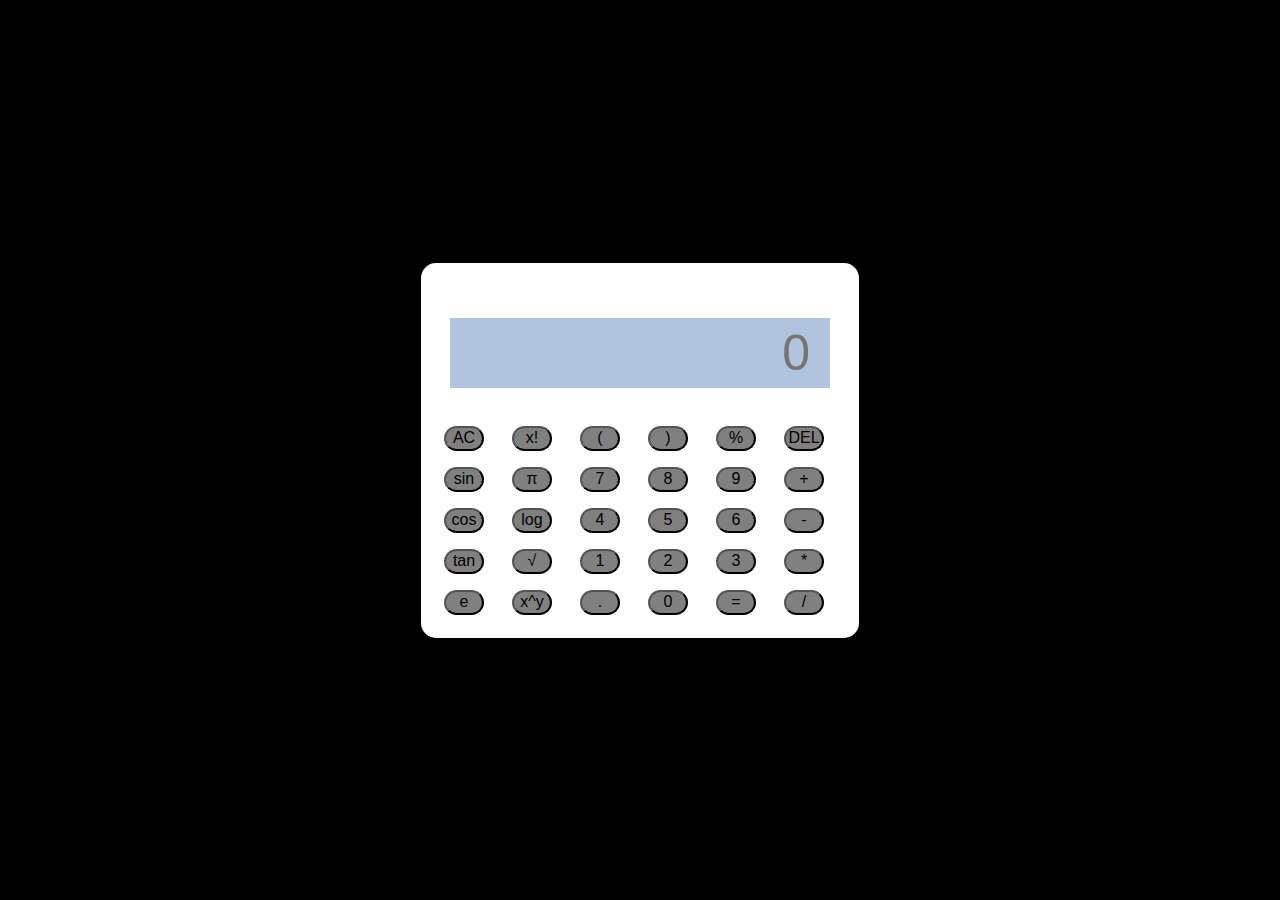
<file: Calculator/index.html>
<!--Level 2 - Task 1 - Calculator
//Oasis Infobyte Web Development and Designing Internship
//Author - Suhas Pawar-->

<!DOCTYPE html>
<html lang="en">
  <head>
    <meta charset="utf-8">
  <meta name="viewport" content="width=device-width, initial-scale=1, shrink-to-fit=no">
    <link rel="stylesheet" href="style.css" />
    <title>Calculator</title>
  </head>
  <body>
    <div class="container">
      <div class="calculator">
        <input type="text" placeholder="0" id="output-screen" />
        <button onclick="Clear()">AC</button>
        <button onclick="factorial()">x!</button>
        <button onclick="display('(')">(</button>
        <button onclick="display(')')">)</button>
        <button onclick="display('%')">%</button>
        <button onclick="del()">DEL</button>
        <button onclick="sin()">sin</button>
        <button onclick="pi()">π</button>
        <button onclick="display('7')">7</button>
        <button onclick="display('8')">8</button>
        <button onclick="display('9')">9</button>
        <button onclick="display('+')">+</button>
        <button onclick="cos()">cos</button>
        <button onclick="log()">log</button>
        <button onclick="display('4')">4</button>
        <button onclick="display('5')">5</button>
        <button onclick="display('6')">6</button>
        <button onclick="display('-')">-</button>
        <button onclick="tan()">tan</button>
        <button onclick="sqrt()">√</button>
        <button onclick="display('1')">1</button>
        <button onclick="display('2')">2</button>
        <button onclick="display('3')">3</button>
        <button onclick="display('*')">*</button>
        <button onclick="e()">e</button>
        <button onclick="pow()">x^y</button>
        <button onclick="display('.')">.</button>
        <button onclick="display('0')">0</button>
        <button onclick="Calculate('=')" class="equal">=</button>
        <button onclick="display('/')">/</button>
      </div>
    </div>
    <script src="index.js"></script>
  </body>
</html>
</file>
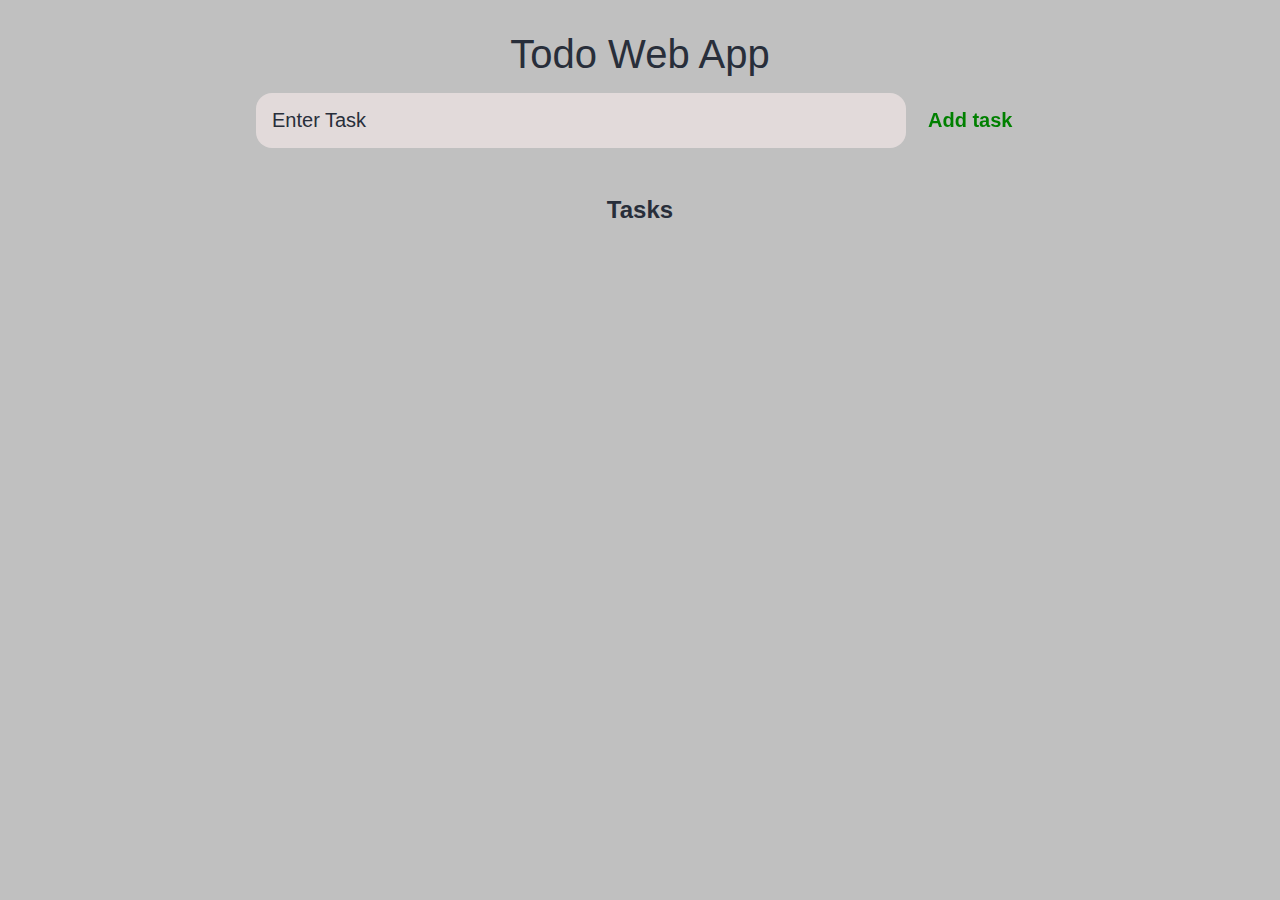
<file: To Do/index.html>
<!--Level 2 - Task 3 - Todo Web App
//Oasis Infobyte Web Development and Designing Internship
//Author - Suhas Pawar
-->

<!DOCTYPE html>
<html lang="en">
<head>
	<meta charset="UTF-8">
	<meta http-equiv="X-UA-Compatible" content="IE=edge">
	<meta name="viewport" content="width=device-width, initial-scale=1.0">
	<title>Todo Web App</title>
	<link rel="stylesheet" href="style.css" />
</head>

<body>
	<header>
		<center><h1>Todo Web App</h1></center>
		<form id="task-form">
			<input type="text" name="task-input" id="task-input" placeholder="Enter Task" />
			<input type="submit" id="task-submit" value="Add task " />
		</form>
	</header>
	<main>
		<section class="task-list">
			<center><h2>Tasks</h2></center>
			<div id="tasks"></div>
		</section>
	</main>
	<script src="index.js"></script>
</body>
</html>
</file>
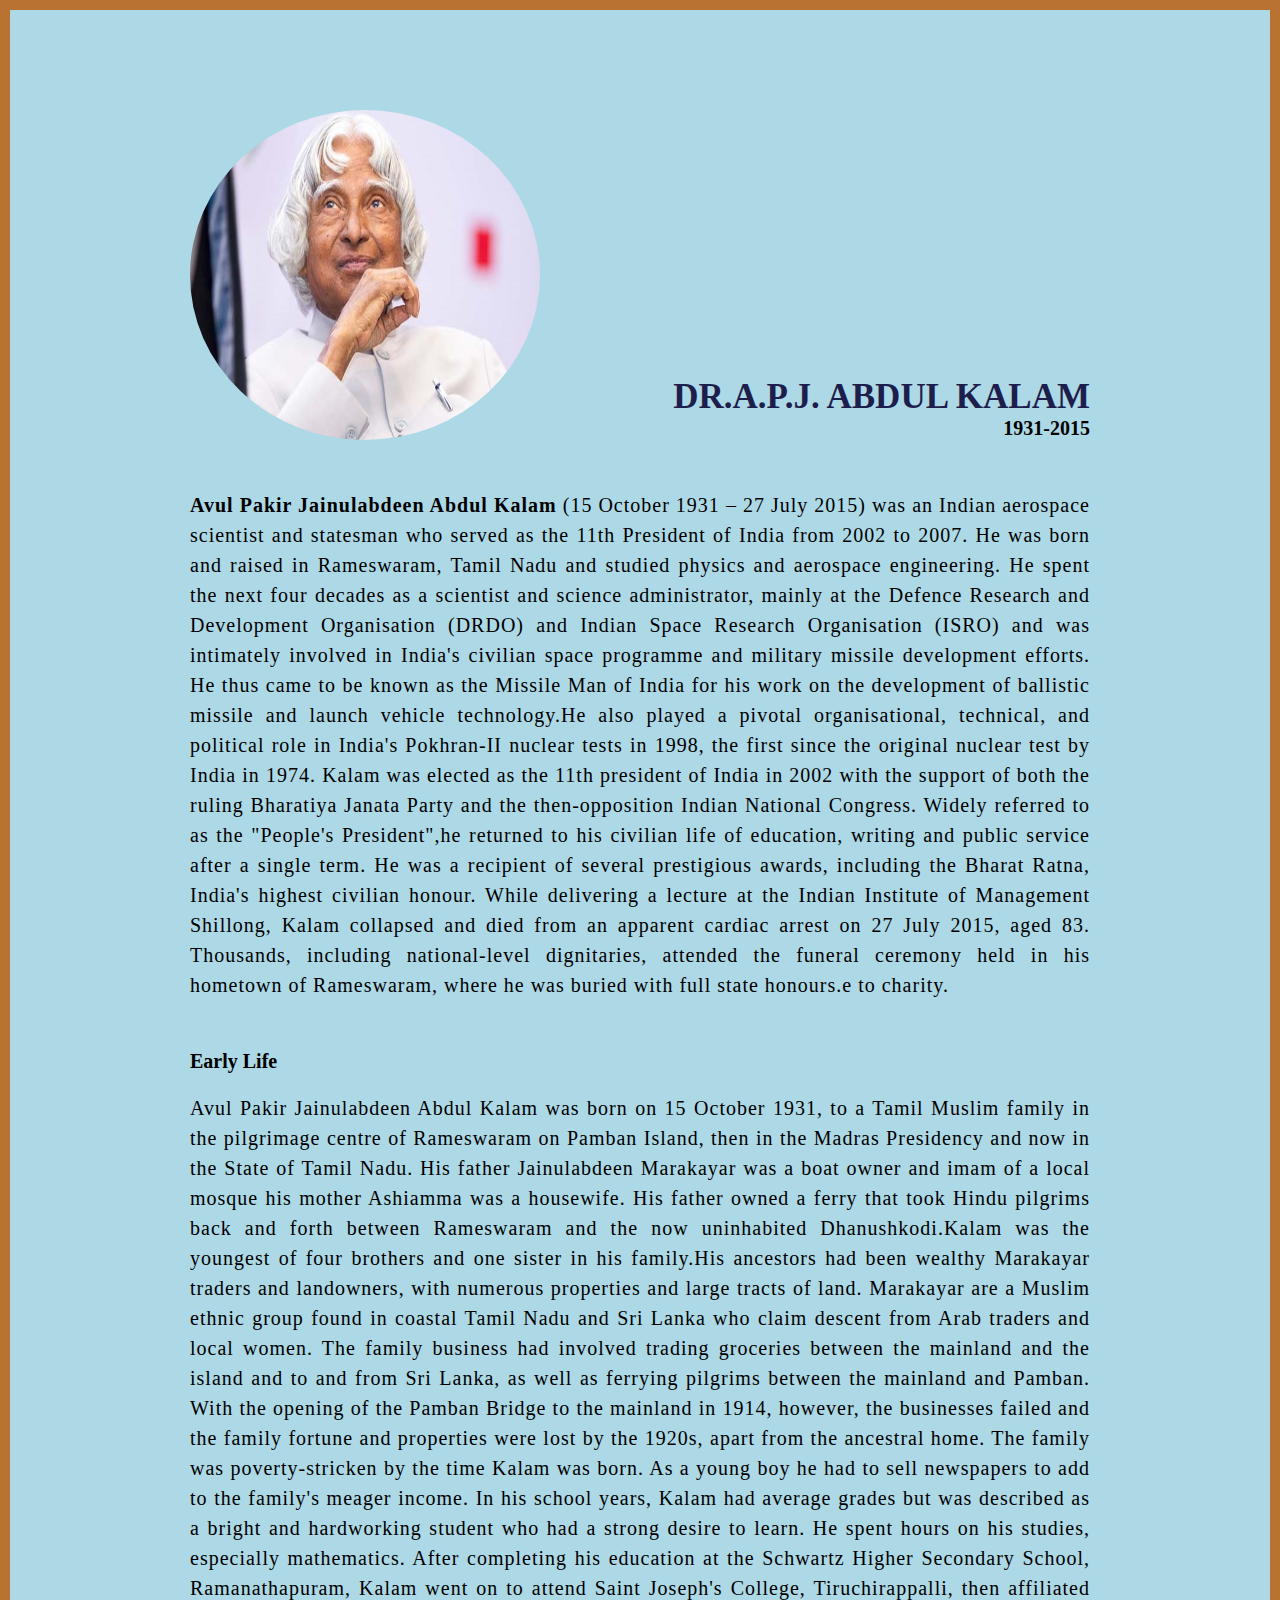
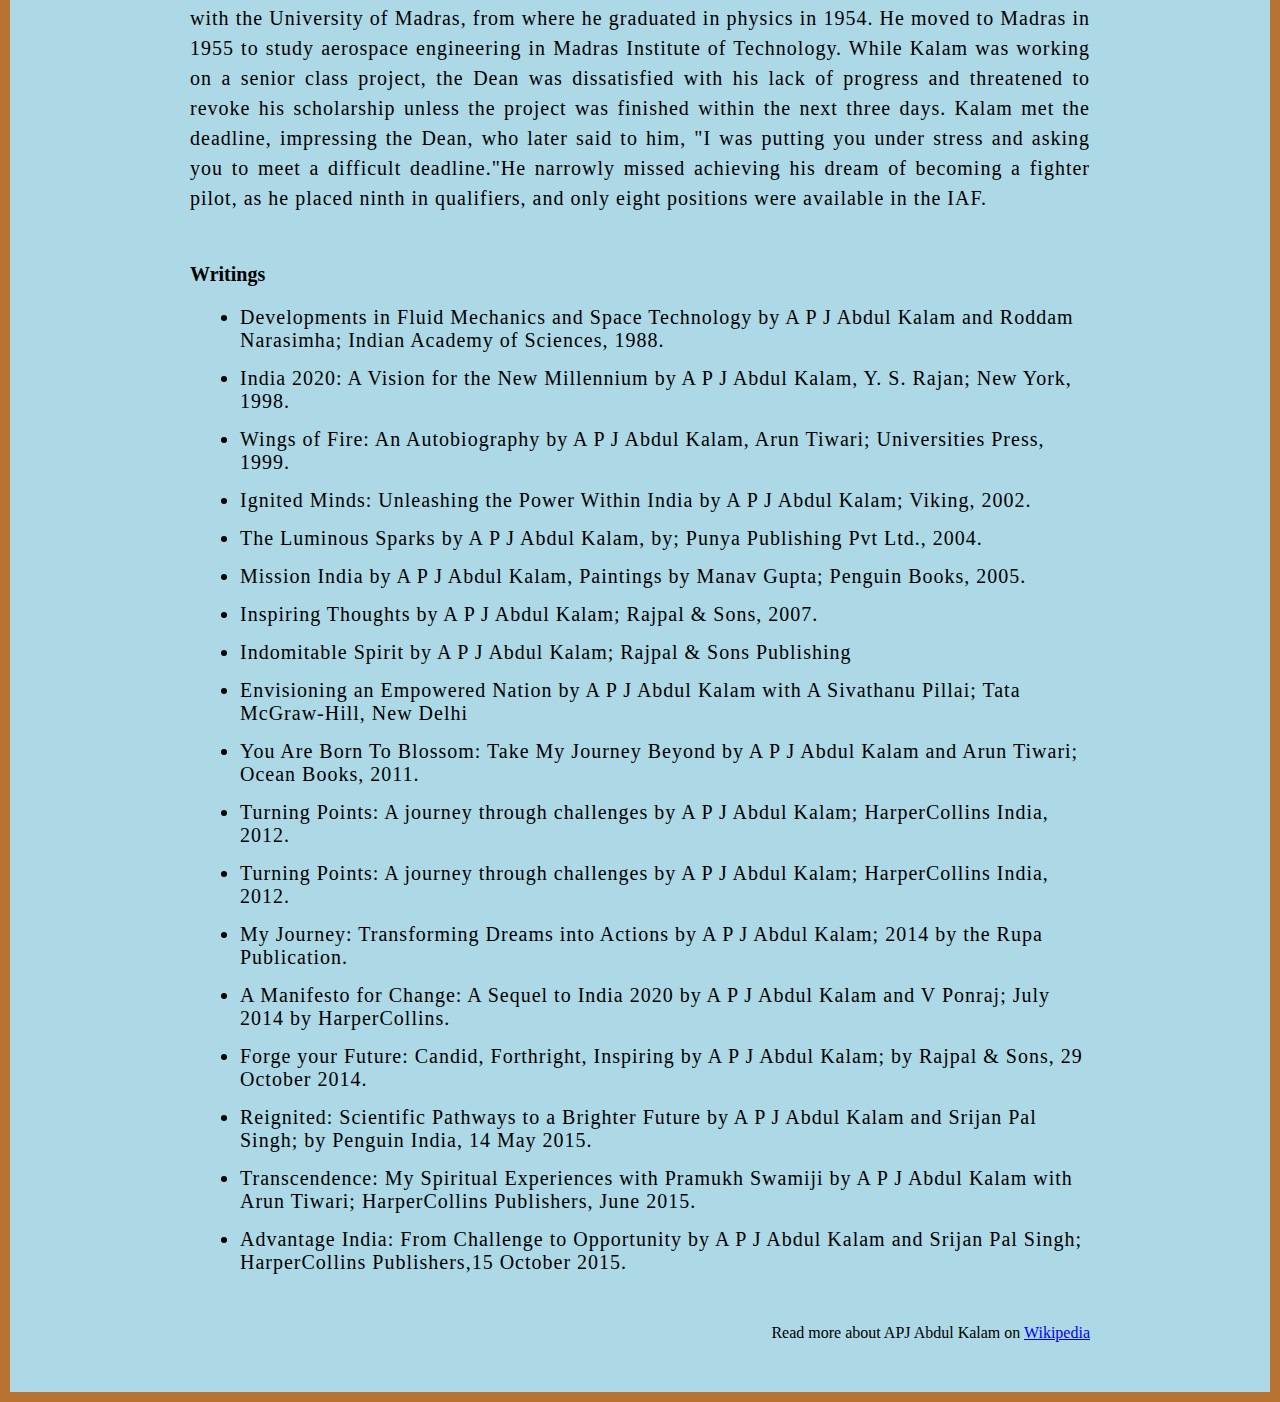
<file: Tribute/index.html>
<!--
//Level 2 - Task 2 - Tribute Page 
//Oasis Infobyte Web Development and Designing Internship 
//Author - Suhas Pawar
-->

<!DOCTYPE html>
<html lang="en">
  <head>
    <meta charset="utf-8">
    <meta name="viewport" content="width=device-width, initial-scale=1, shrink-to-fit=no">
    <link rel="stylesheet" href="style.css" />
    <title>Tribute Page</title>
  </head>
  <body>
    <div class="container">
      <div class="content">
        <section class="top_section">
          <div class="image_container">
            <img src="./images/1.jpg" alt="Image of Abdul Kalam" />
          </div>
          <div>
            <h1>DR.A.P.J. Abdul Kalam</h1>
            <h4>1931-2015</h4>
          </div>
        </section>
        <section class="about_section">
          <p>
            <b>Avul Pakir Jainulabdeen Abdul Kalam</b> (15 October 1931 – 27 July 2015) was an Indian aerospace scientist and statesman who served
             as the 11th President of India from 2002 to 2007. He was born and raised in Rameswaram, Tamil Nadu and studied physics and aerospace 
             engineering. He spent the next four decades as a scientist and science administrator, mainly at the Defence Research and Development 
             Organisation (DRDO) and Indian Space Research Organisation (ISRO) and was intimately involved in India's civilian space programme and
              military missile development efforts. He thus came to be known as the Missile Man of India for his work on the development of ballistic
               missile and launch vehicle technology.He also played a pivotal organisational, technical, and political role in India's Pokhran-II
                nuclear tests in 1998, the first since the original nuclear test by India in 1974.

              Kalam was elected as the 11th president of India in 2002 with the support of both the ruling Bharatiya Janata Party and the then-opposition
               Indian National Congress. Widely referred to as the "People's President",he returned to his civilian life of education, writing and public
                service after a single term. He was a recipient of several prestigious awards, including the Bharat Ratna, India's highest civilian honour.
              
              While delivering a lecture at the Indian Institute of Management Shillong, Kalam collapsed and died from an apparent cardiac arrest on 
              27 July 2015, aged 83. Thousands, including national-level dignitaries, attended the funeral ceremony held in his hometown of Rameswaram, 
              where he was buried with full state honours.e to charity.
          </p>
        </section>
        <section class="earlylife_section">
          <h3>Early Life</h3>
          <p>
            Avul Pakir Jainulabdeen Abdul Kalam was born on 15 October 1931, to a Tamil Muslim family in the pilgrimage centre of Rameswaram on Pamban Island,
             then in the Madras Presidency and now in the State of Tamil Nadu. His father Jainulabdeen Marakayar was a boat owner and imam of a local mosque
             his mother Ashiamma was a housewife. His father owned a ferry that took Hindu pilgrims back and forth between Rameswaram and the
              now uninhabited Dhanushkodi.Kalam was the youngest of four brothers and one sister in his family.His ancestors had been
               wealthy Marakayar traders and landowners, with numerous properties and large tracts of land. Marakayar are a Muslim ethnic group found in
                coastal Tamil Nadu and Sri Lanka who claim descent from Arab traders and local women. The family business had involved trading groceries 
                between the mainland and the island and to and from Sri Lanka, as well as ferrying pilgrims between the mainland and Pamban. With the opening 
                of the Pamban Bridge to the mainland in 1914, however, the businesses failed and the family fortune and properties were lost by the 1920s,
                 apart from the ancestral home. The family was poverty-stricken by the time Kalam was born. As a young boy he had to sell newspapers to add 
                 to the family's meager income.

            In his school years, Kalam had average grades but was described as a bright and hardworking student who had a strong desire to learn. He spent
             hours on his studies, especially mathematics. After completing his education at the Schwartz Higher Secondary School, Ramanathapuram, Kalam
              went on to attend Saint Joseph's College, Tiruchirappalli, then affiliated with the University of Madras, from where he graduated in physics in 
              1954. He moved to Madras in 1955 to study aerospace engineering in Madras Institute of Technology. While Kalam was working on a senior
               class project, the Dean was dissatisfied with his lack of progress and threatened to revoke his scholarship unless the project was finished 
               within the next three days. Kalam met the deadline, impressing the Dean, who later said to him, "I was putting you under stress and asking you
                to meet a difficult deadline."He narrowly missed achieving his dream of becoming a fighter pilot, as he placed ninth in qualifiers, and
                 only eight positions were available in the IAF.
          </p>
        </section>
        <section class="albumlist_section">
          <h3>Writings</h3>
          <ul>
            <li>Developments in Fluid Mechanics and Space Technology by A P J Abdul Kalam and Roddam Narasimha; Indian Academy of Sciences, 1988.</li>
            <li>India 2020: A Vision for the New Millennium by A P J Abdul Kalam, Y. S. Rajan; New York, 1998.</li>
            <li>Wings of Fire: An Autobiography by A P J Abdul Kalam, Arun Tiwari; Universities Press, 1999.</li>
            <li>Ignited Minds: Unleashing the Power Within India by A P J Abdul Kalam; Viking, 2002.</li>  
            <li>The Luminous Sparks by A P J Abdul Kalam, by; Punya Publishing Pvt Ltd., 2004.</li>  
            <li>Mission India by A P J Abdul Kalam, Paintings by Manav Gupta; Penguin Books, 2005.</li>  
            <li>Inspiring Thoughts by A P J Abdul Kalam; Rajpal & Sons, 2007.</li>  
            <li>Indomitable Spirit by A P J Abdul Kalam; Rajpal & Sons Publishing</li>
            <li>Envisioning an Empowered Nation by A P J Abdul Kalam with A Sivathanu Pillai; Tata McGraw-Hill, New Delhi</li>  
            <li> You Are Born To Blossom: Take My Journey Beyond by A P J Abdul Kalam and Arun Tiwari; Ocean Books, 2011.</li> 
            <li> Turning Points: A journey through challenges by A P J Abdul Kalam; HarperCollins India, 2012.</li> 
            <li> Turning Points: A journey through challenges by A P J Abdul Kalam; HarperCollins India, 2012.</li> 
            <li> My Journey: Transforming Dreams into Actions by A P J Abdul Kalam; 2014 by the Rupa Publication.</li> 
            <li> A Manifesto for Change: A Sequel to India 2020 by A P J Abdul Kalam and V Ponraj; July 2014 by HarperCollins.</li>
            <li>  Forge your Future: Candid, Forthright, Inspiring by A P J Abdul Kalam; by Rajpal & Sons, 29 October 2014.</li>
            <li>  Reignited: Scientific Pathways to a Brighter Future by A P J Abdul Kalam and Srijan Pal Singh; by Penguin India, 14 May 2015.</li>
            <li> Transcendence: My Spiritual Experiences with Pramukh Swamiji by A P J Abdul Kalam with Arun Tiwari; HarperCollins Publishers, June 2015.</li> 
            <li>Advantage India: From Challenge to Opportunity by A P J Abdul Kalam and Srijan Pal Singh; HarperCollins Publishers,15 October 2015.</li>
         
          </ul>
        </section>
        <footer>
          <p>
            Read more about APJ Abdul Kalam on
            <a href="https://en.wikipedia.org/wiki/A._P._J._Abdul_Kalam">Wikipedia</a>
          </p>
        </footer>
      </div>
    </div>
  </body>
</html>
</file>
<file: Calculator/style.css>
/*Level 2 - Task 1 - Calculator
Oasis Infobyte Web Development and Designing Internship
Author - Suhas Pawar*/

*{
    margin:0;
    padding: 0;
    box-sizing: border-box;
    background-color: #000000;
    font-family: sans-serif;
    outline: none;
}

.container{
    height: 100vh;
    display: flex;
    justify-content: center;
    align-items: center;
}

.calculator{
    background-color: #ffffff;
    padding: 15px;
    border-radius: 15px;
    display: grid;
    grid-template-columns: repeat(6,68px);
}

input{
    grid-column: span 6;
    height: 70px;
    width: 380px;
    background-color: #B0C4DE;
    border: none;
    color: rgb(70, 70, 70);
    font-size: 50px;
    text-align: end;
    margin: auto;
    margin-top: 40px;
    margin-bottom: 30px;
    padding: 20px;
}

button{
    height: 25px;
    width: 40px;
    background-color: #808080;
    
    border-radius: 15px;
    margin: 8px;
    font-size: 16px;
}

.equal{
    width: px;
    border-radius: 15px;
    
}
</file>
<file: To Do/style.css>
:root {
	--darkest: #282e3a;
	--darker: #41403d;
	--grey: hsl(42, 88%, 68%);
	--blue: #6a14ea;
	--light : rgb(226, 218, 218);
}

* {
	margin: 0;
	box-sizing: border-box;
	font-family: "Fira sans", sans-serif;
}

body {
	display: flex;
	flex-direction: column;
	min-height: 100vh;
	color: #000;
	background-color: #C0C0C0;
}

header {
	padding: 2rem 1rem;
	max-width: 800px;
	width: 100%;
	margin: 0 auto;
}

header h1{ 
	font-size: 2.5rem;
	font-weight: 300;
	color: var(--darkest);
	margin-bottom: 1rem;
}

#task-form {
	display: flex;
}

input, button {
	appearance: none;
	border: none;
	outline: none;
	background: none;
}

#task-input {
	flex: 1 1 0%;
	background-color: var(--light);
	padding: 1rem;
	border-radius: 1rem;
	margin-right: 1rem;
	color: var(--darkest);
	font-size: 1.25rem;
}

#task-input::placeholder {
	color: var(--darkest);
}

#task-submit {
	color: var(--blue);
	font-size: 1.25rem;
	font-weight: 700;
	background-color: #008000;
	-webkit-background-clip: text;
	-webkit-text-fill-color: transparent;
	cursor: pointer;
	transition: 0.4s;
}

#task-submit:hover {
	opacity: 0.8;
}

#task-submit:active {
	opacity: 0.6;
}

main {
	flex: 1 1 0%;
	max-width: 800px;
	width: 100%;
	margin: 0 auto;
}

.task-list {
	padding: 1rem;
}

.task-list h2 {
	font-size: 1.5rem;
	fzont-weight: 300;
	color: var(--darkest);
	margin-bottom: 1rem;
}

#tasks .task {
	display: flex;
	justify-content: space-between;
	background-color: #66CDAA;
	padding: 2rem;
	border-radius: 1rem;
	margin-bottom: 1rem;
}

.task .content {
	flex: 1 1 0%;
}

.task .content .text {
	color: var(--darker);
	font-size: 1.125rem;
	width: 100%;
	display: block;
	transition: 0.4s;
}

.task .content .text:not(:read-only) {
	color: var(--blue);
}

.task .actions {
	display: flex;
	margin: 0 -0.5rem;
}

.task .actions button {
	cursor: pointer;
	margin: 0 0.5rem;
	font-size: 1.125rem;
	font-weight: 700;
	text-transform: uppercase;
	transition: 0.4s;
}

.task .actions button:hover {
	opacity: 0.8;
}

.task .actions button:active {
	opacity: 0.6;
}

.task .actions .edit {
	background-color: #0000FF;
	-webkit-background-clip: text;
	-webkit-text-fill-color: transparent;
}

.task .actions .delete {
	color: crimson;
}
</file>
<file: Tribute/style.css>
*{
    margin: 0;
    padding: 0;
    box-sizing: border-box;
}

.container{
    background-color: #ADD8E6;
    min-height: 100vh;
    border: 10px solid #B87333;
   
}

.content{
    max-width: 900px;
    margin: 0 auto;
}

.top_section{
    margin-top: 100px;
    display: flex;
    justify-content: space-between;
    align-items: flex-end;
}

.top_section h1{
    font-size: 35px;
    font-weight: bold;
    color: #1d1e4c;
    text-transform: uppercase;
}

.top_section h4{
    text-align: end;
    font-size: 20px;
}

.image_container{
    border-radius: 50%;
    overflow: hidden;
}

.image_container,img{
    width: 350px;
    height: 330px;
}

.about_section{
    margin-top: 50px;
}

.about_section p{
    font-size: 20px;
    line-height: 30px;
    letter-spacing: 1px;
    text-align: justify;
}

.earlylife_section{
    margin: 50px 0;
}

.earlylife_section h3{
    margin-bottom: 20px;
    font-size: 20px;
}

.earlylife_section p{
    font-size: 20px;
    line-height: 30px;
    letter-spacing: 1px;
    text-align: justify;
}

.albumlist_section{
    margin: 50px 0;
}

.albumlist_section h3{
    margin-bottom: 20px;
    font-size: 20px;
}

.albumlist_section ul{
    margin-left: 50px;
}

.albumlist_section li{
    margin-bottom: 15px;
    font-size: 20px;
    letter-spacing: 1px;
}

footer{
    margin: 50px 0;
}

footer p{
    text-align: end;
}
</file>
